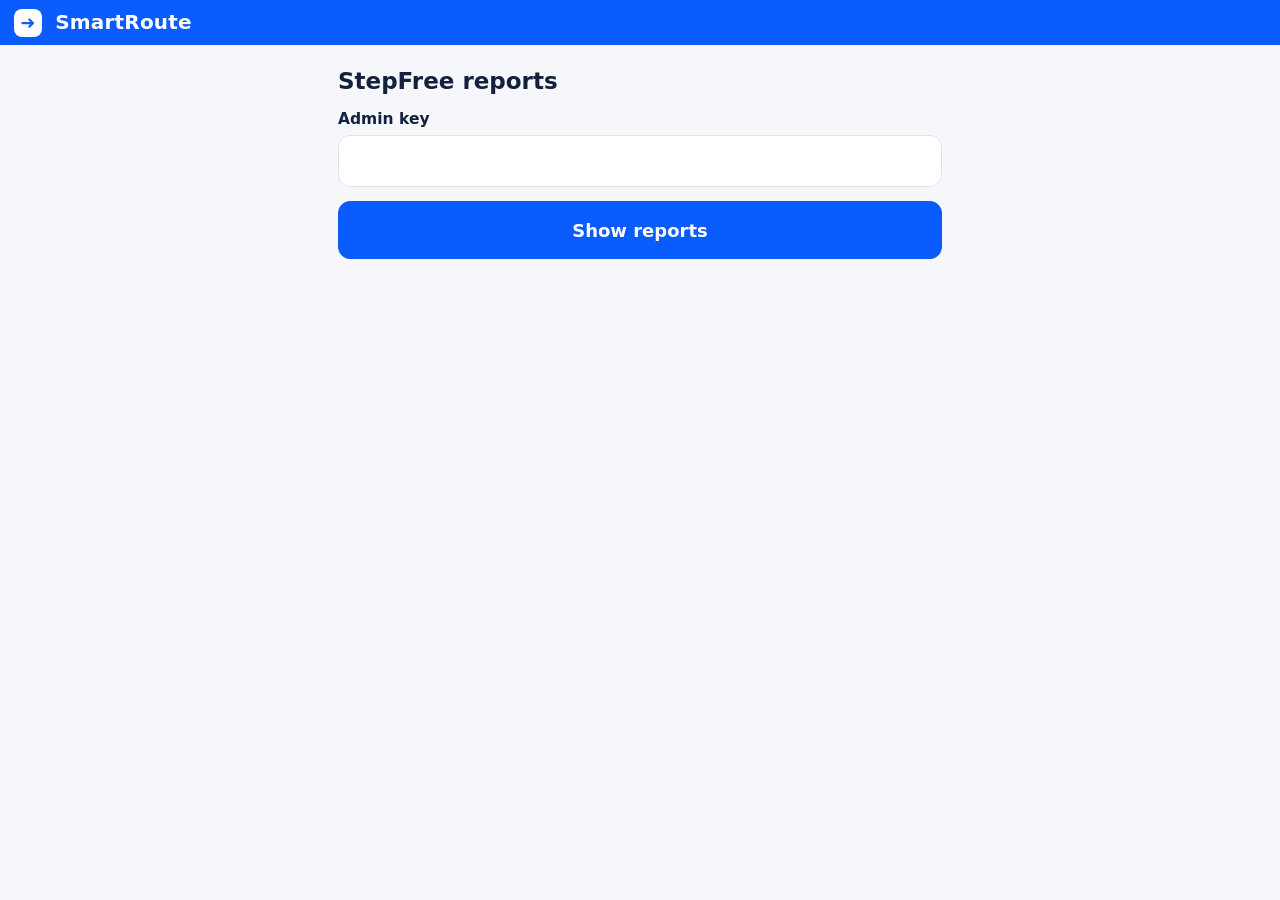
<file: admin.html>
<!doctype html><html lang="en"><head><meta charset="utf-8"><meta name="viewport" content="width=device-width, initial-scale=1"><title>Reports admin · SmartRoute</title><link rel="icon" href="favicon.svg"><link rel="stylesheet" href="styles.css"><style>body{display:block;height:auto;overflow:auto}main{max-width:640px;margin:0 auto;padding:18px}</style></head><body><header class="top"><a class="brand" href="./"><span class="logo" aria-hidden="true">➜</span> SmartRoute</a></header><main><meta name="robots" content="noindex"><h1>StepFree reports</h1>
<label class="lbl" for="k">Admin key</label><input id="k" class="inp" type="password" autocomplete="off"><button class="btn big primary" id="go" type="button">Show reports</button>
<p id="st" class="status" role="status"></p><div id="out"></div><script src="admin.js"></script></main></body></html>
</file>
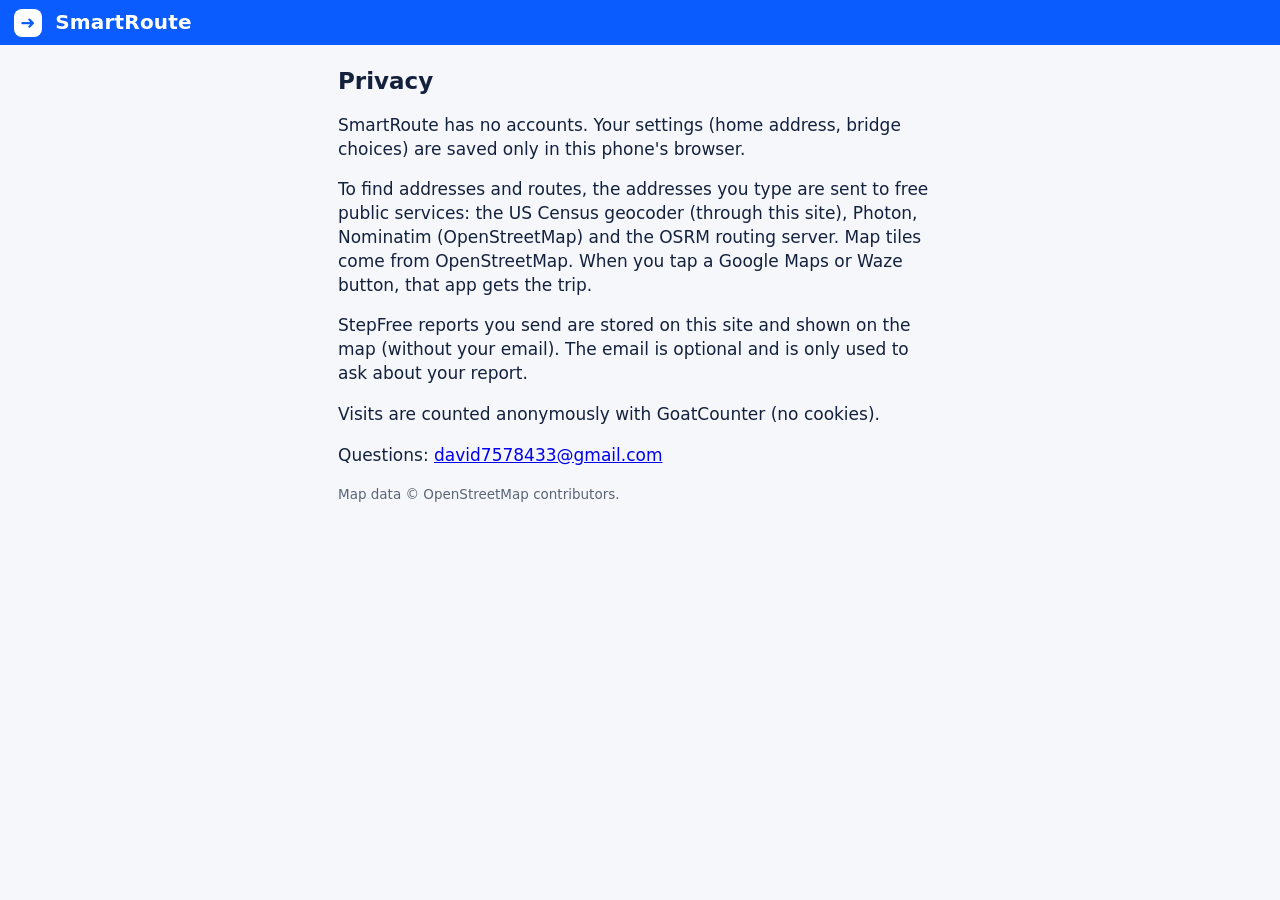
<file: privacy.html>
<!doctype html><html lang="en"><head><meta charset="utf-8"><meta name="viewport" content="width=device-width, initial-scale=1"><title>Privacy · SmartRoute</title><link rel="icon" href="favicon.svg"><link rel="stylesheet" href="styles.css"><style>body{display:block;height:auto;overflow:auto}main{max-width:640px;margin:0 auto;padding:18px}</style></head><body><header class="top"><a class="brand" href="./"><span class="logo" aria-hidden="true">➜</span> SmartRoute</a></header><main><h1>Privacy</h1>
<p>SmartRoute has no accounts. Your settings (home address, bridge choices) are saved only in this phone's browser.</p>
<p>To find addresses and routes, the addresses you type are sent to free public services: the US Census geocoder (through this site), Photon, Nominatim (OpenStreetMap) and the OSRM routing server. Map tiles come from OpenStreetMap. When you tap a Google Maps or Waze button, that app gets the trip.</p>
<p>StepFree reports you send are stored on this site and shown on the map (without your email). The email is optional and is only used to ask about your report.</p>
<p>Visits are counted anonymously with GoatCounter (no cookies).</p>
<p>Questions: <a href="mailto:david7578433@gmail.com">david7578433@gmail.com</a></p>
<p class="fine">Map data © OpenStreetMap contributors.</p></main></body></html>
</file>
<file: styles.css>
:root{--blue:#0b5cff;--blue-d:#0842b8;--ink:#14213d;--mut:#5b6474;--bg:#f5f7fb;--card:#fff;--line:#dde3ee;--green:#11875d;--orange:#d97706;--red:#d63333;--purple:#7c3aed;--gas:#0e7c66}
*{box-sizing:border-box}
html,body{margin:0;height:100%}
body{font:17px/1.4 system-ui,-apple-system,"Segoe UI",Roboto,Arial,sans-serif;color:var(--ink);background:var(--bg);display:flex;flex-direction:column;height:100dvh;overflow:hidden}
.top{display:flex;align-items:center;justify-content:space-between;padding:8px 14px;background:var(--blue);color:#fff;flex:0 0 auto;padding-top:max(8px,env(safe-area-inset-top))}
.brand{color:#fff;text-decoration:none;font-weight:800;font-size:20px;letter-spacing:.2px}
.logo{display:inline-grid;place-items:center;width:28px;height:28px;border-radius:8px;background:#fff;color:var(--blue);margin-right:6px;font-size:18px}
.beta{font-size:13px;opacity:.9}
#map{flex:0 0 38dvh;min-height:220px;background:#e6ebf2;z-index:0}
#panel{flex:1 1 auto;overflow-y:auto;-webkit-overflow-scrolling:touch;padding:14px 14px 24px}
.tab{max-width:640px;margin:0 auto}
h1{font-size:23px;margin:2px 0 6px}
h1 small{font-size:15px;color:var(--mut);font-weight:600}
.h2{font-size:19px;margin:18px 0 8px}
.hint{color:var(--mut);margin:4px 0 10px;font-size:15.5px}
.fine{color:var(--mut);font-size:13.5px;margin-top:18px}
.fine a{color:var(--blue-d)}
.lbl{display:block;font-weight:700;margin:12px 0 5px;font-size:15.5px}
.inp{width:100%;font:inherit;padding:13px 12px;border:1.5px solid var(--line);border-radius:12px;background:#fff;color:var(--ink);min-height:52px}
textarea.inp{resize:vertical;line-height:1.45}
.inp:focus,.btn:focus-visible,.chip:focus-visible,.tb:focus-visible{outline:3px solid #93b4ff;outline-offset:1px;border-color:var(--blue)}
.row{display:flex;align-items:center;gap:8px}
.row .inp{flex:1}
.row.between{justify-content:space-between}
.gap{gap:10px}.wrap{flex-wrap:wrap}.grow{flex:1 1 140px}
.btn{font:inherit;font-weight:700;display:inline-flex;align-items:center;justify-content:center;gap:6px;text-align:center;border:1.5px solid var(--line);background:#fff;color:var(--ink);border-radius:12px;padding:10px 14px;min-height:48px;cursor:pointer;text-decoration:none}
.btn.big{min-height:58px;font-size:18px;padding:12px 16px;width:100%;margin-top:14px}
.row .btn.big{margin-top:10px}
.btn.primary{background:var(--blue);border-color:var(--blue);color:#fff}
.btn.primary:active{background:var(--blue-d)}
.btn.gas{background:var(--gas);border-color:var(--gas);color:#fff}
.btn.icon{width:52px;min-height:52px;padding:0;font-size:22px}
.btn.small{min-height:42px;font-size:15px;padding:8px 12px}
.btn[disabled]{opacity:.45;cursor:default}
.btn[aria-pressed="true"]{background:#ffe9a8;border-color:#e0b100}
.seg{border:0;padding:0;margin:4px 0 0;display:flex;flex-wrap:wrap;gap:8px}
.seg legend{padding:0}
.seg label{flex:1 1 30%;min-width:100px;border:1.5px solid var(--line);border-radius:12px;padding:12px 8px;text-align:center;background:#fff;font-weight:600;font-size:15.5px;cursor:pointer}
.seg input{position:absolute;opacity:0;pointer-events:none}
.seg label:has(input:checked){border-color:var(--blue);background:#e8efff;color:var(--blue-d)}
.seg label:has(input:focus-visible){outline:3px solid #93b4ff}
.status{margin:10px 0 0;font-weight:600;color:var(--mut);min-height:1px}
.status.err{color:var(--red)}
.card{background:var(--card);border:1.5px solid var(--line);border-radius:16px;padding:14px;margin:12px 0}
.card.soft{background:#f9fbff}
.summary{display:flex;gap:10px;flex-wrap:wrap;margin:6px 0}
.pill{background:#e8efff;color:var(--blue-d);border-radius:999px;padding:6px 12px;font-weight:700;font-size:15px}
.pill.green{background:#e3f6ee;color:var(--green)}
ol.stops{list-style:none;padding:0;margin:8px 0 0}
ol.stops li{display:flex;gap:10px;align-items:flex-start;padding:10px 0;border-bottom:1px solid var(--line)}
.num{flex:0 0 32px;height:32px;border-radius:50%;background:var(--blue);color:#fff;font-weight:800;display:grid;place-items:center;font-size:15px}
.num.start{background:var(--ink)}
.stop-main{flex:1;min-width:0}
.stop-main .t{font-weight:700;overflow-wrap:anywhere}
.stop-main .s{color:var(--mut);font-size:14px;overflow-wrap:anywhere}
.warn{color:var(--orange);font-weight:700}
.stop-act{display:flex;gap:6px;flex-wrap:wrap;margin-top:6px}
.stop-act a{font-size:14px;padding:6px 10px;min-height:38px}
.opt{display:block;width:100%;text-align:left;font:inherit;background:#fff;border:2px solid var(--line);border-radius:16px;padding:12px 14px;margin:10px 0;cursor:pointer;color:var(--ink)}
.opt.sel{border-color:var(--blue);background:#f1f5ff;box-shadow:0 0 0 2px #c9d8ff inset}
.opt .l1{display:flex;justify-content:space-between;gap:8px;align-items:baseline}
.opt .name{font-weight:800;font-size:18px}
.opt .time{font-weight:800;font-size:20px;white-space:nowrap}
.opt .l2{color:var(--mut);font-size:14.5px;margin-top:2px}
.badge{display:inline-block;font-size:12.5px;font-weight:800;padding:2px 8px;border-radius:999px;background:#e3f6ee;color:var(--green);margin-left:6px;vertical-align:2px}
.badge.slow{background:#fff1e0;color:#a35300}
.badge.avoid{background:#fde8e8;color:var(--red)}
.badge.pref{background:#efe6ff;color:var(--purple)}
.open-row .btn.big{margin-top:12px}
.stopcard{border-color:var(--gas);border-width:2px}
.stopcard .big{font-size:21px;font-weight:800;margin:2px 0}
.stopcard .meta{color:var(--mut);font-size:15px}
.stopcard .then{color:var(--mut);font-size:14.5px;margin-top:8px}
.pager{display:flex;gap:10px;margin-top:12px}
.pager .btn{flex:1;min-height:56px;font-size:18px}
.linkish{background:none;border:0;color:var(--blue-d);font:inherit;font-weight:700;padding:10px 0;cursor:pointer;text-decoration:underline}
.morelist{list-style:none;padding:0;margin:0}
.morelist li{padding:10px 0;border-bottom:1px solid var(--line)}
.chips{display:flex;flex-wrap:wrap;gap:8px;margin:6px 0 4px}
.chip{font:inherit;font-size:14.5px;font-weight:700;border:1.5px solid var(--line);background:#fff;color:var(--mut);border-radius:999px;padding:8px 12px;min-height:42px;display:inline-flex;align-items:center;gap:6px;cursor:pointer}
.chip.on{color:var(--ink);border-color:#9fb3d9;background:#eef3ff}
.dot{width:12px;height:12px;border-radius:50%;display:inline-block}
.dot.g{background:var(--green)}.dot.o{background:var(--orange)}.dot.r{background:var(--red)}.dot.b{background:#1d6fe0}.dot.s{background:#111;border:2px solid #fff;box-shadow:0 0 0 1px #111}.dot.p{background:var(--purple)}
.checks{border:0;padding:0;margin:0}
.checks label{display:flex;gap:10px;align-items:center;padding:8px 0;font-size:16px}
.checks input{width:24px;height:24px}
.plain{list-style:none;padding:0}
.plain li{display:flex;justify-content:space-between;align-items:center;padding:6px 0;border-bottom:1px solid var(--line)}
.hp{position:absolute;left:-9999px;width:1px;height:1px;opacity:0}
.tabbar{flex:0 0 auto;display:flex;background:#fff;border-top:1px solid var(--line);padding-bottom:env(safe-area-inset-bottom)}
.tb{flex:1;font:inherit;font-size:13.5px;font-weight:700;color:var(--mut);background:none;border:0;padding:8px 2px 10px;display:flex;flex-direction:column;align-items:center;gap:2px;min-height:62px;cursor:pointer}
.tb span{font-size:22px}
.tb.on{color:var(--blue)}
.tb.on span{transform:scale(1.08)}
.leaflet-container{font:inherit}
.mk{display:grid;place-items:center;border-radius:50%;color:#fff;font-weight:800;font-size:13px;border:2px solid #fff;box-shadow:0 1px 4px rgba(0,0,0,.4)}
.pop b{display:block;font-size:15px}
.pop a{display:inline-block;margin-top:6px;margin-right:10px}
body.embed .top,body.embed .tabbar{display:none}
body.picking #map{outline:4px solid #e0b100;outline-offset:-4px}
@media (min-width:900px){
 body{flex-direction:row;flex-wrap:wrap}
 .top{flex:0 0 100%}
 #map{flex:1 1 55%;height:auto;min-height:0}
 #panel{flex:0 0 45%;max-width:520px;height:calc(100dvh - 120px)}
 .tabbar{flex:0 0 100%}
 body{display:grid;grid-template-columns:1fr minmax(380px,480px);grid-template-rows:auto 1fr auto}
 .top{grid-column:1/3}
 #map{grid-column:1;grid-row:2;height:100%}
 #panel{grid-column:2;grid-row:2;height:auto;max-width:none}
 .tabbar{grid-column:1/3}
}
.leaflet-control-attribution{font-size:11px!important;line-height:1.3}
</file>
